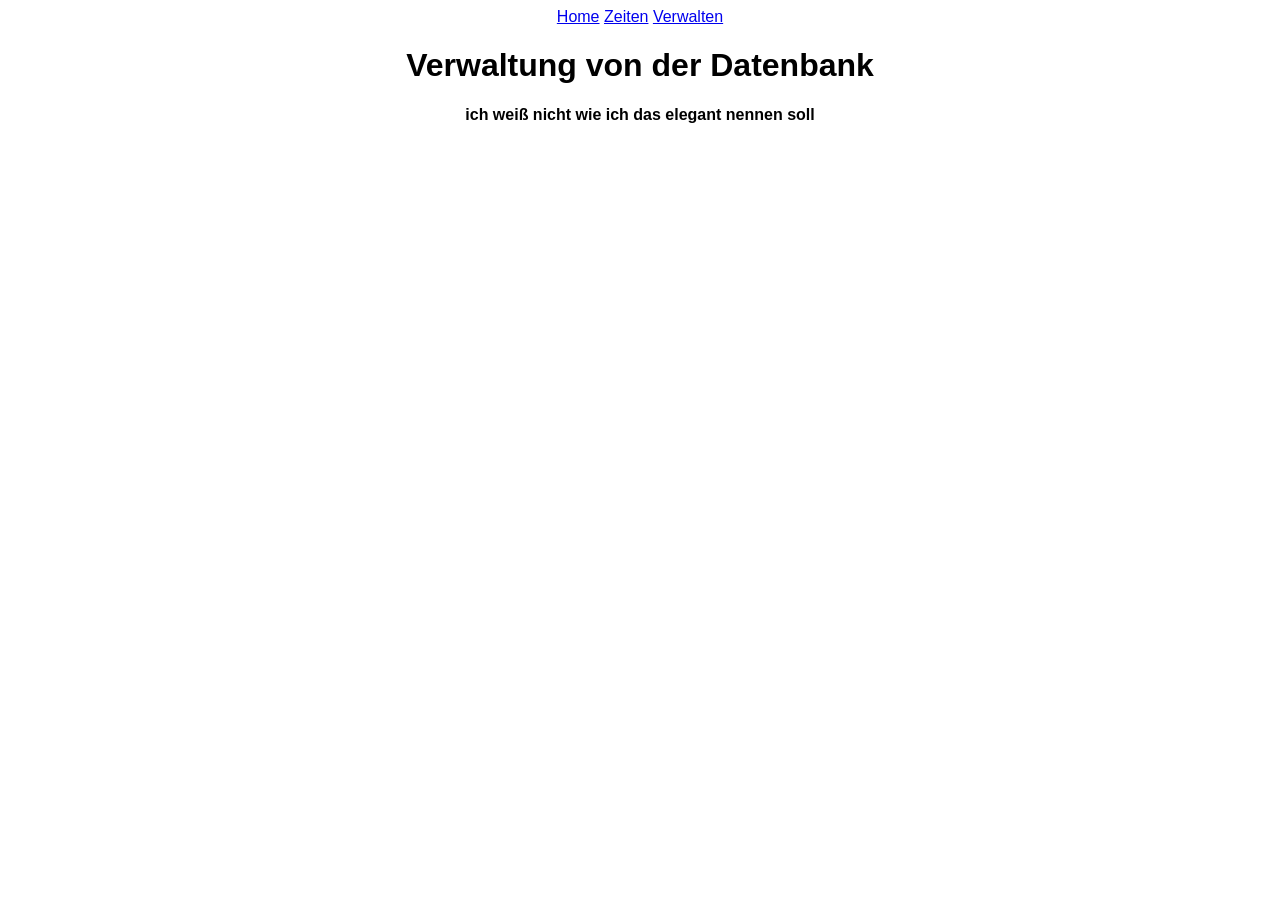
<file: verwalten.html>
<!DOCTYPE html>
<html lang="en">
<head>
    <meta charset="UTF-8">
    <meta name="viewport" content="width=device-width, initial-scale=1.0">
    <title>Verwaltung und so</title>
    <link rel="stylesheet" href="style.css">
</head>
<body>
    <a href="index.html">Home</a>
    <a href="zeiten.html">Zeiten</a>
    <a href="verwalten.html">Verwalten</a>
    <h1>Verwaltung von der Datenbank</h1>
    <h4>ich weiß nicht wie ich das elegant nennen soll</h4>
</body>
</html>
</file>
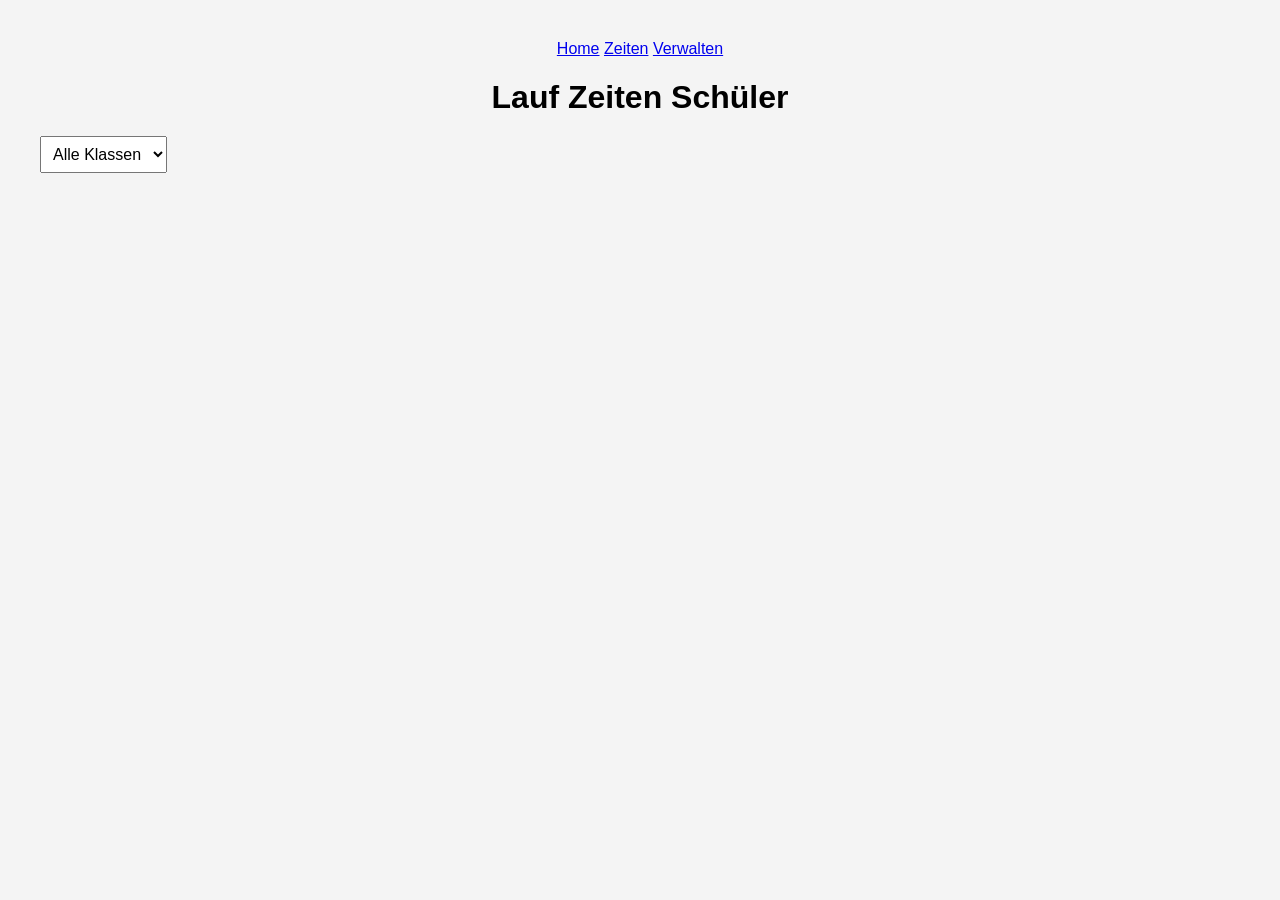
<file: zeiten.html>
<!DOCTYPE html>
<html lang="en">
<head>
    <meta charset="UTF-8">
    <meta name="viewport" content="width=device-width, initial-scale=1.0">
  <title>Zeiten</title>
     <link rel="stylesheet" href="style.css" />

  <style>
    body {
      font-family: Arial, sans-serif;
      margin: 40px;
      background: #f4f4f4;
    }

    h1 {
      margin-bottom: 20px;
    }

    .filter-box {
      display: flex;
      gap: 20px;
      margin-bottom: 20px;
    }

    select {
      padding: 8px;
      font-size: 16px;
    }

    table {
      width: 100%;
      border-collapse: collapse;
      background: white;
    }

    th, td {
      padding: 12px;
      border-bottom: 1px solid #ddd;
      text-align: left;
    }

    th {
      background: #222;
      color: white;
    }

    tr:hover {
      background: #f0f0f0;
    }
  </style>
</head>
<body>
    <a href="index.html">Home</a>
    <a href="zeiten.html">Zeiten</a>
    <a href="verwalten.html">Verwalten</a>
  <h1>Lauf Zeiten Schüler</h1>

  <div class="filter-box">

    <select id="classFilter">
      <option value="all">Alle Klassen</option>
      <option value="JG 5/6">JG 5/6</option>
      <option value="JG 7/8">JG 7/8</option>
      <option value="JG 9/10">JG 9/10</option>
      <option value="Oberstufe">Oberstufe</option>

    <table>
      <thead>
        <tr>
          <th>Name</th>
          <th>Klasse</th>
          <th>Zeit</th>
        </tr>
      </thead>
      <tbody id="timesTable">
        <!-- Hier werden die Zeiten dynamisch eingefügt -->
      </tbody>
    </table>
</html>
</file>
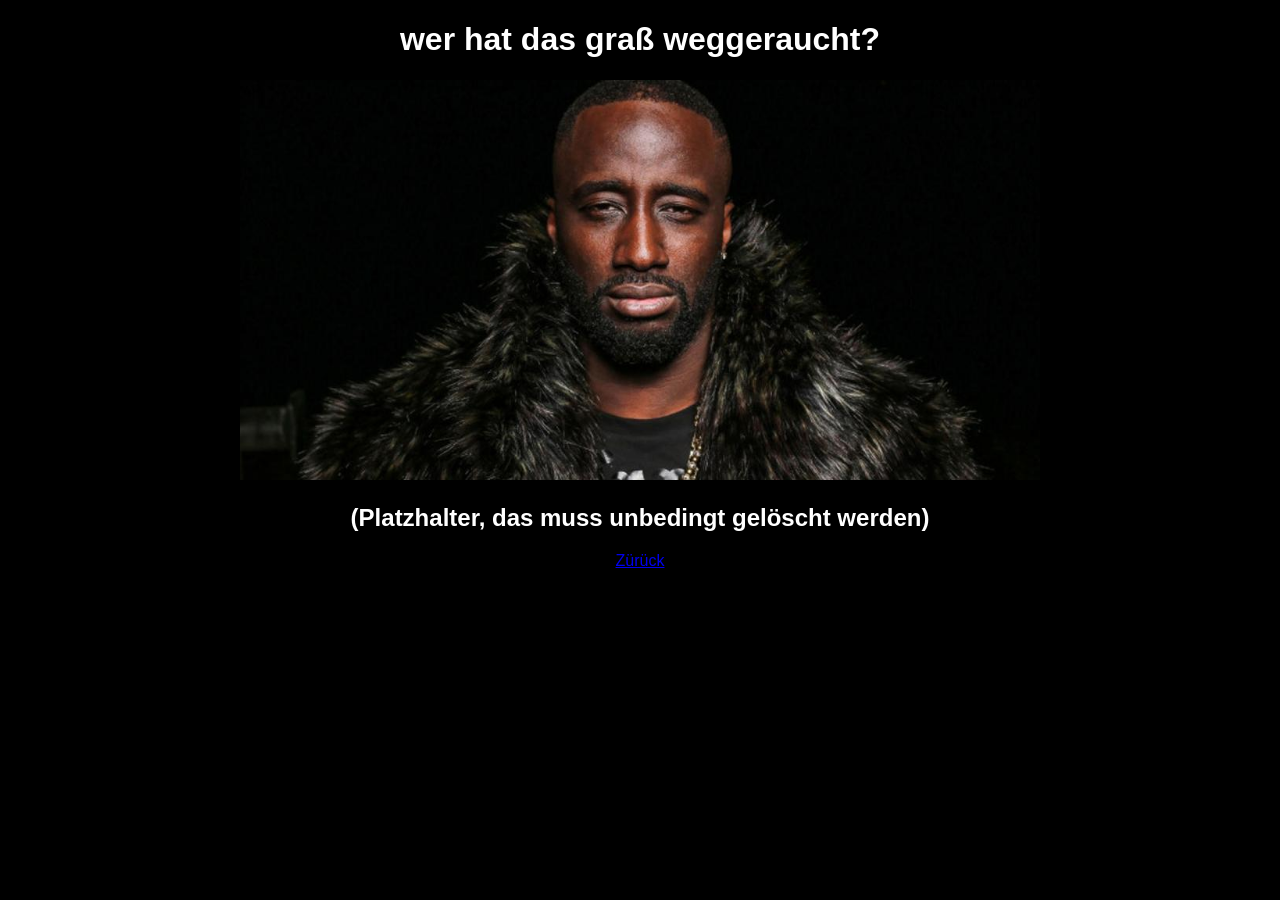
<file: templates/a.html>
<!DOCTYPE html>
<html lang="en">
<head>
    <meta charset="UTF-8">
    <meta name="viewport" content="width=device-width, initial-scale=1.0">
    <title>Manu</title>
    <link rel="shortcut icon" href="/static/images/logo.svg">
</head>

<style>
    body{
        color: white;
        background-color: rgb(0, 0, 0);
        font-family: Arial, Helvetica, sans-serif;
        text-align: center;
        text-decoration: none;
    }
</style>

<body>
    <h1>wer hat das graß weggeraucht?</h1>
    <img src="/static/images/manu.jpg" height="400px">
    <br>
    <h2>(Platzhalter, das muss unbedingt gelöscht werden)</h2>
    <a href="{{url_for('startseite')}}">Zürück</a>
</body>
</html>
</file>
<file: style.css>
body {
    font-family: Arial, Helvetica, sans-serif;
    text-align: center;
}
</file>
